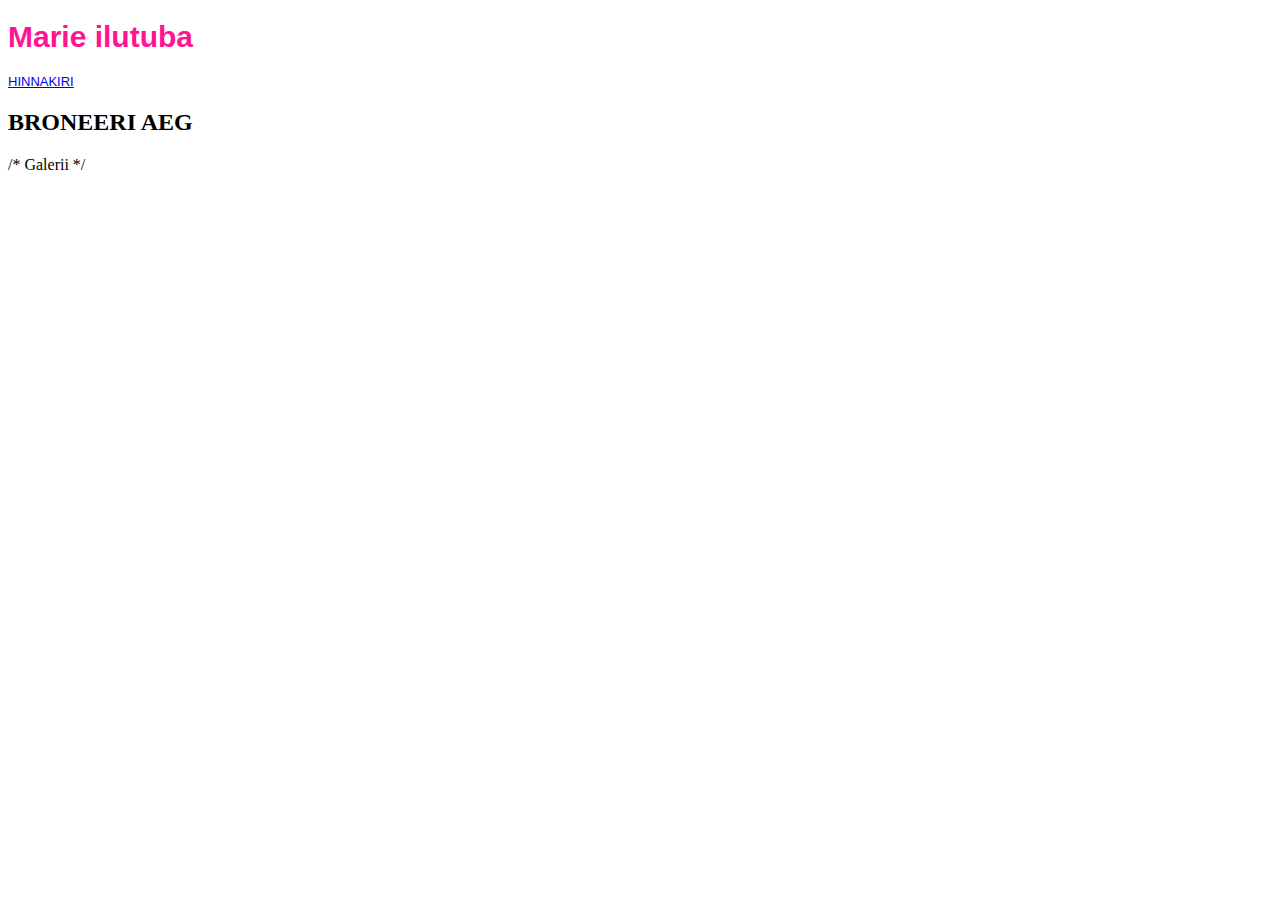
<file: INDEX.html>
<!DOCTYPE html>
<html>

<head>
        <link rel="stylesheet" href="style.css">
        <meta name="viewport" content="width=device-width, initial-scale=1">
        <link rel="stylesheet" href="https://cdnjs.cloudflare.com/ajax/libs/font-awesome/4.7.0/css/font-awesome.min.css">
</head>

<body class="taust">
    <h1 class="pealkiri">Marie ilutuba</h1>
    <p class="pohitekst">
        <a href="./hinnakiri.html">HINNAKIRI</a>
        <h2>BRONEERI AEG</h2>
    </p>
    /* Galerii */
    <a href="#" class="instagram"></a>
    <a href="#" class="facebook"></a>
    <a href="#" class="tumblr"></a>
</body>

</html>
</file>
<file: style.css>
.taust { background-image: url(https://png.pngtree.com/thumb_back/fw800/background/20190223/ourmid/pngtree-beautiful-gradient-color-cloud-background-backgroundcloud-backgroundromantic-cloudslight-image_72634.jpg);
    background-repeat: no-repeat;
    background-size: cover;
}
.pohitekst {
    font-family: 'Lucida Sans', 'Lucida Sans Regular', 'Lucida Grande', 'Lucida Sans Unicode', Geneva, Verdana, sans-serif;
    font-size: 13px;
    color: black;
}
.pealkiri {font-family: 'Lucida Sans', 'Lucida Sans Regular', 'Lucida Grande', 'Lucida Sans Unicode', Geneva, Verdana, sans-serif;
    font-size: 30px;
    color: deeppink;

 }

 .instagram {

 }

 .facebook
</file>
